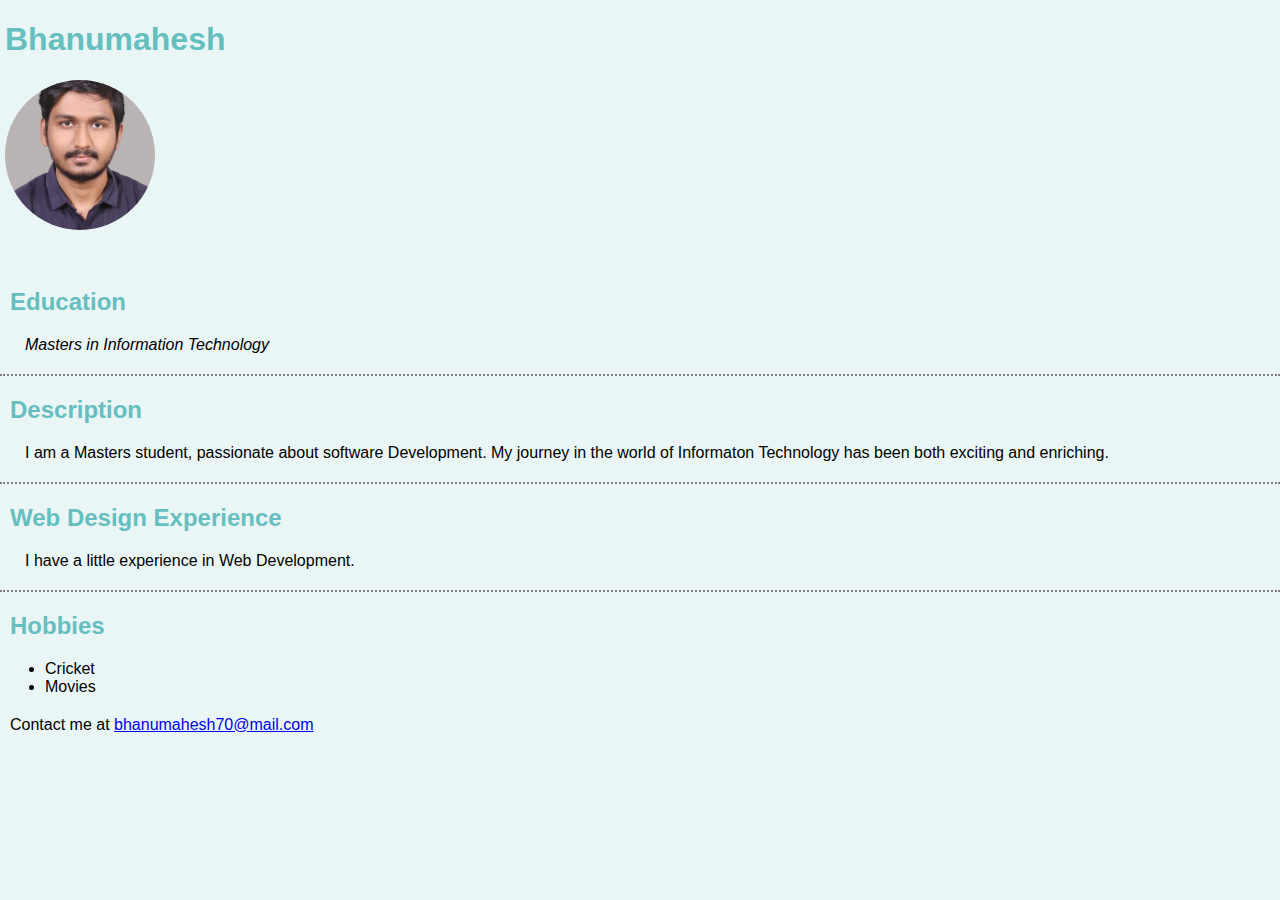
<file: ITM Lab-1 BioPage/index.html>
<!DOCTYPE html>
<html lang="en">
<head>
    <meta charset="UTF-8">
    <meta name="viewport" content="width=device-width, initial-scale=1.0">
    <title>Bhanumahesh's Bio</title>
    <link rel="stylesheet" href="styles.css">
</head>
<body>
    <header>
        <h1 class="main-heading">Bhanumahesh</h1>
    </header>

    <main>
      <section id="profile-picture">

          <div class="profile-pic-container">
              <img src="profile.jpg" alt="Profile Picture" class="profile-pic">
          </div>
          <div class="clear-float"></div>


      </section><br>
        <section id="education">
            <h2>Education</h2>
            <div>
                <p>
                    <em>
                        Masters in Information Technology
                    </em>
                </p>
            </div>
        </section>

        <hr>
        <section id="description">
            <h2>Description</h2>
            <p>
                I am a Masters student, passionate about software Development. My journey in the world of Informaton Technology has been both exciting and enriching.
            </p>
        </section>
<hr>
        <section id="web-experience">
            <h2>Web Design Experience</h2>
            <p>I have a little experience in Web Development.</p>
        </section>
<hr>
        <section id="hobbies">
            <h2>Hobbies</h2>
            <ul>
                <li>Cricket</li>
                <li>Movies</li>
            </ul>
        </section>
    </main>

    <footer>
        <p>Contact me at <a href="mailto:youremail@example.com"> bhanumahesh70@mail.com</a></p>
    </footer>
</body>
</html>
</file>
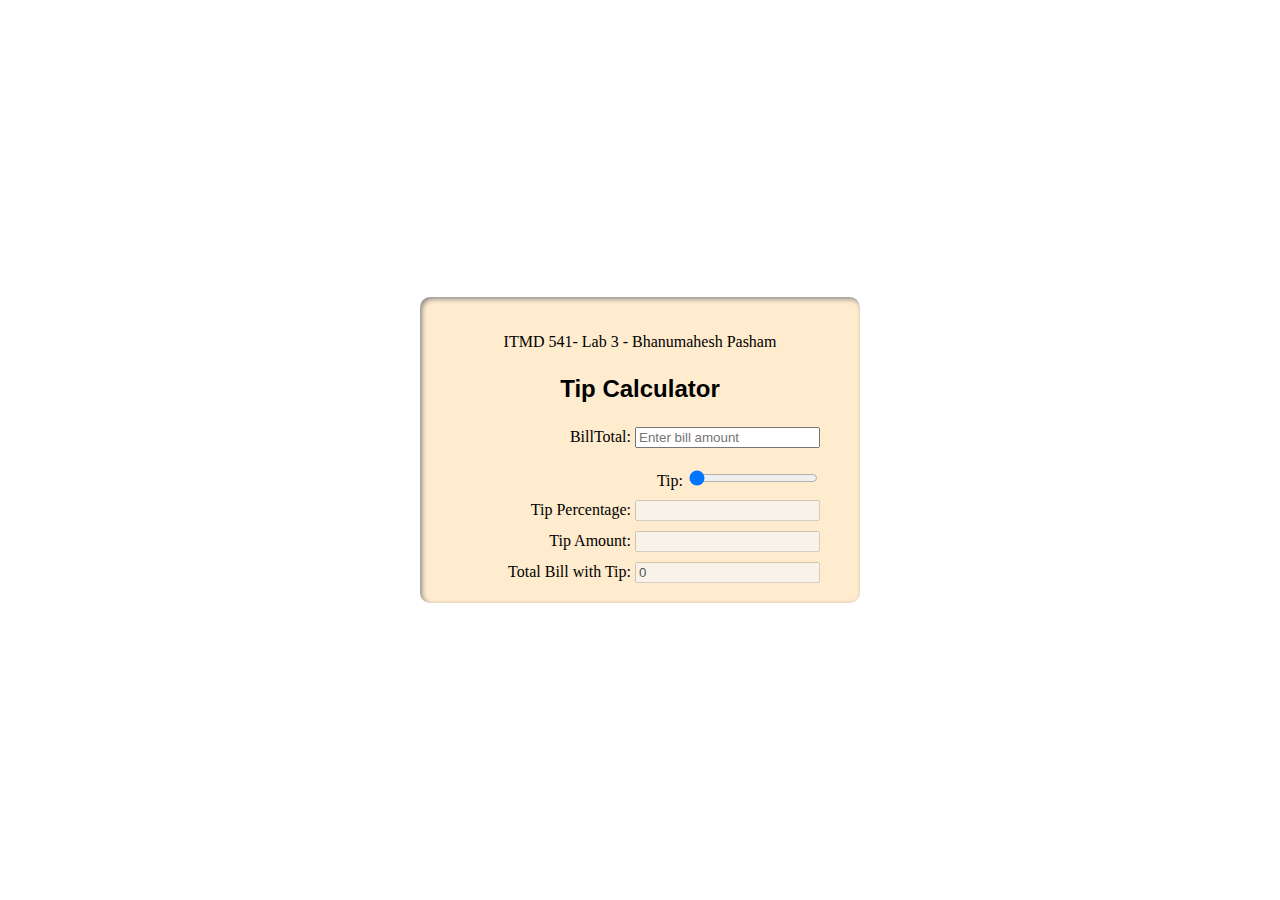
<file: Lab3/index.html>
<!DOCTYPE html>
<html lang="en">

<head>
    <meta charset="UTF-8">
    <meta name="viewport" content="width=device-width, initial-scale=1.0">
    <title>Document</title>
    <link rel="stylesheet" href="style.css">
</head>

<body>
    <div class="calculatorWindow">
        <div class="name">
            <p>ITMD 541- Lab 3 - Bhanumahesh Pasham</p>
        </div>

        <div class="heading">
            <p>Tip Calculator</p>
        </div>
        <form id="billContainerFormId">
            <div class="billDetailsContainer">

                <div class="billTotal flex-item">
                    <label class="labelElement" for="billTotalId">BillTotal:</label>
                    <input type="text" name="billTotal" id="billTotalId" placeholder="Enter bill amount"
                        oninput="validateInput(this)"><br>
                </div>

                <div class="errorMessage flex-item">
                    <p id="error-message" style="color: red;"> </p>
                </div>

                <div class="tip flex-item">
                    <label class="labelElement" for="tipId">Tip:</label>
                    <input type="range" name="tip" id="tipId" min="0" max="100" step="1" value="0.01">

                </div>

                <div class="tipPercentage flex-item">
                    <label class="labelElement" for="tipPercentageId">Tip Percentage:</label>
                    <input type="input" name="tipPercentage" id="tipPercentageId" disabled>

                </div>

                <div class="tipAmountContainer flex-item">
                    <label class="labelElement" for="tipAmountId">Tip Amount:</label>
                    <input type="text" name="tipAmount" id="tipAmountId" disabled>

                </div>

                <div class="totalBillContainer flex-item">
                    <label class="labelElement" for="totalBillId">Total Bill with Tip:</label>
                    <input type="text" name="totalBill" id="totalBillId" value="0" disabled>

                </div>



            </div>
        </form>
        <script src="index.js" charset="UTF-8"></script>
    </div>
</body>

</html>
</file>
<file: ITM Lab-1 BioPage/styles.css>
body {
    background-color: #EAF6F6;
    font-family: Arial, sans-serif;
    margin: 0;
    padding: 0;
}

.main-heading {
    color: #66BFBF;
      padding-left: 5px;

}

h2 {
    color: #66BFBF;
    margin-top: 20px;
      padding-left: 5px;
}

section {
    margin-bottom: 20px;
    padding-left: 5px;
}

hr {
    border-style: none;
    border-top-style: dotted;
    border-left-style: none;
    border-color: grey;
    border-width: 2px;
}




/* Style the profile picture container */
.profile-pic-container {
    width: 150px;
    height: 150px;
    overflow: hidden;
    border-radius: 50%;
    margin: 0 auto;
    float: left;
    margin-right: 20px;
    clear: both;
}

/* Style the profile picture */
img.profile-pic {
    width: 100%;
    height: 100%;
    object-fit: cover; /* Maintain aspect ratio and cover the container */
    box-shadow: 0 0 10px rgba(0, 0, 0, 0.3);
    transition: transform 0.2s ease-in-out;
}

/* Add a hover effect to scale the image */
img.profile-pic:hover {
    transform: scale(1.1);
}
 .clear-float {
    clear: both;
}

/* Add padding to paragraphs for better alignment */
section p {
    padding-left: 20px; 
}

footer p {
    padding-left: 10px; 
}
</file>
<file: Lab3/style.css>
.calculatorWindow {

  background-color: blanchedalmond;
  /*background-color: hsl(165, 2%, 56%); */
  width: 50%;
  /* Adjust the width as needed */
  max-width: 400px;
  /* Set a maximum width to prevent it from becoming too wide */
  margin: 0 auto;
  /* Horizontally center the div */
  position: absolute;
  top: 50%;
  /* Vertically center the div */
  left: 50%;
  /* Horizontally center the div */
  transform: translate(-50%, -50%);
  /* Center the div precisely */
  padding: 20px;
  /* Add padding as needed */
  box-shadow: inset 2px 2px 5px #888888;
  border-radius: 1cap;
}

.name {

  text-align: center;
}

.heading {

  text-align: center;
  font-family: Arial;
  font-size: 24px;
  font-weight: bold
}

.billDetailsContainer {

  display: flex;
  flex-direction: column;
  /*background-color: aqua; */
  justify-content: flex-start;
  align-items: flex-end;
  margin-right: 20px;
  gap: 10px;

}

#error-message {

  margin: 0;
}



@media (max-width: 700px) {
  .billDetailsContainer {

    display: flex;
    flex-direction: column;
    /*background-color: aqua; */
    justify-content: flex-start;
    align-items: center;
    margin-right: auto;
    margin-left: auto;
    gap: 2px;

  }

  .flex-item {
    flex: 0 0 100%;
    margin-bottom: 5px;
  }

  .labelElement {
    display: block;
  }
}
</file>
